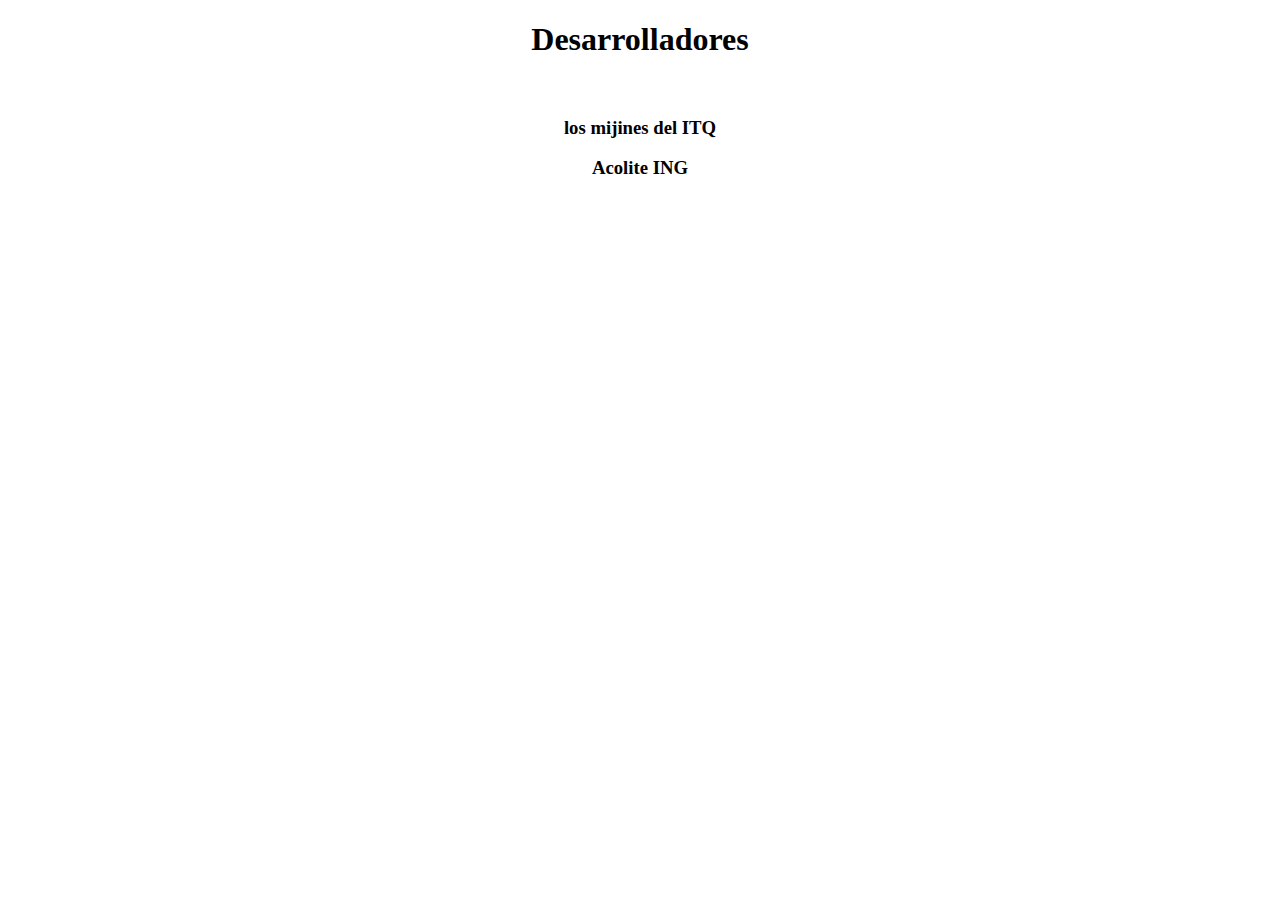
<file: static/static/desarrolladores.html>
<!DOCTYPE html PUBLIC "-//W3C//DTD XHTML 1.0 Transitional//EN" "http://www.w3.org/TR/xhtml1/DTD/xhtml1-transitional.dtd">
<html xmlns="http://www.w3.org/1999/xhtml">
<head>
<meta http-equiv="Content-Type" content="text/html; charset=iso-8859-1" />
<title>KFC</title>
</head>

<body>
<center>
	<h1>Desarrolladores</h1><br>
	<h3>los mijines del ITQ</h3>
	<h3>Acolite ING</h3>
</center>
</body>
</html>
</file>
